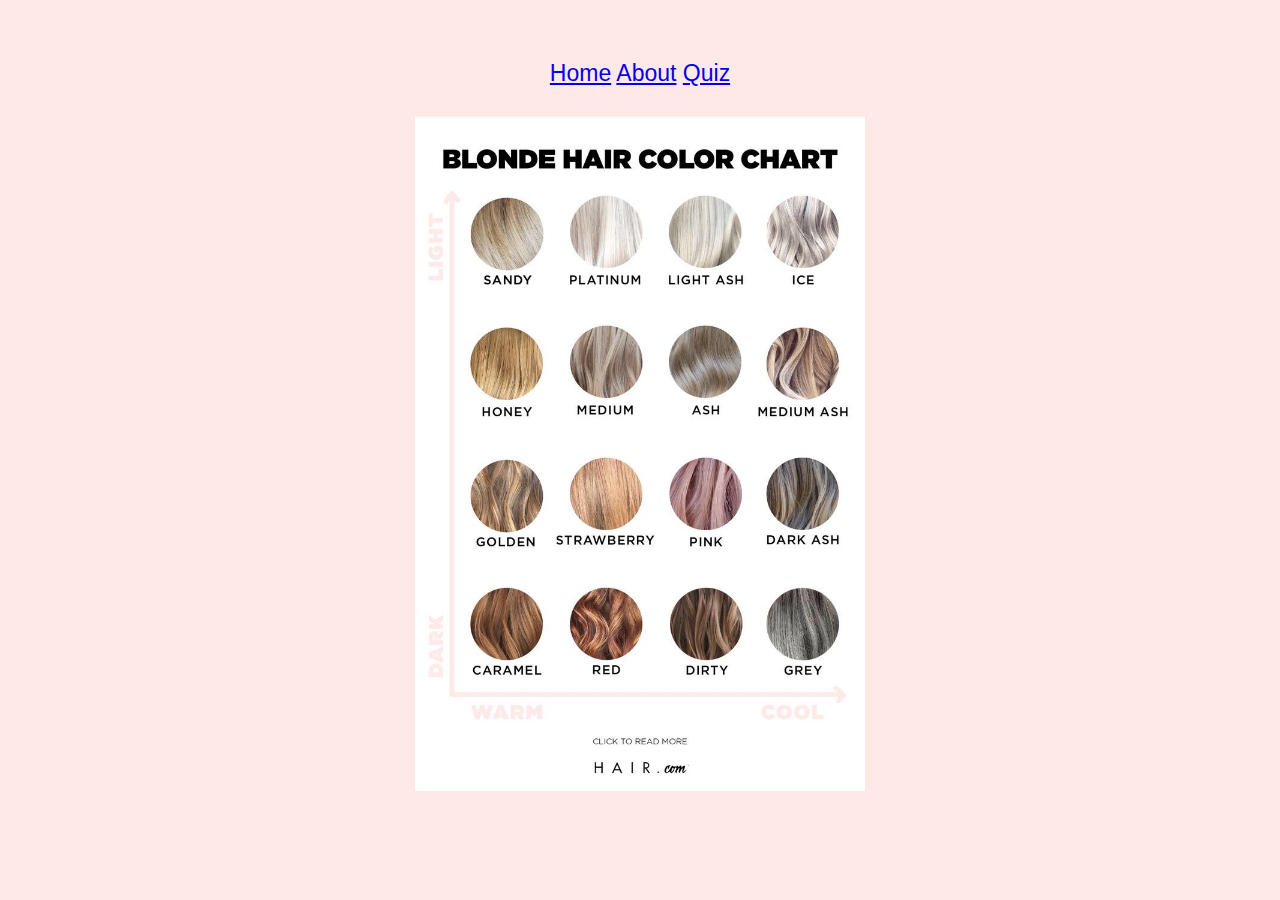
<file: index.html>
<!DOCTYPE html>
<html>
  <head>
    <title>What's the Best Hair Color For You?</title>
    <link rel="stylesheet" href="style.css" type="text/css" />
    <script defer src="main.js"></script>
    <meta name="viewport" content="width=device-width" />
    <title>Home</title>
  </head>

  <body>
    <p>
      <a href="index.html">Home</a>
      <a href="about.html">About</a>
      <a href="quiz.html">Quiz</a>
    </p>
    <p>
      <img class="bgimg" src="img/IMG-0646.JPG" alt="" />
    </p>
  </body>
</html>
</file>
<file: style.css>
p {
  font-size: 23px;
  text-align: center;
  margin: 40px auto;
  padding: 20px;
  font-family: "Gill Sans", "Gill Sans MT", Calibri, "Trebuchet MS", sans-serif;
}

html {
  background-size: 450px;
  background-color: rgb(255, 233, 231);
}

.bgimg {
  width: 450px;
  margin: -50px;
}
</file>
